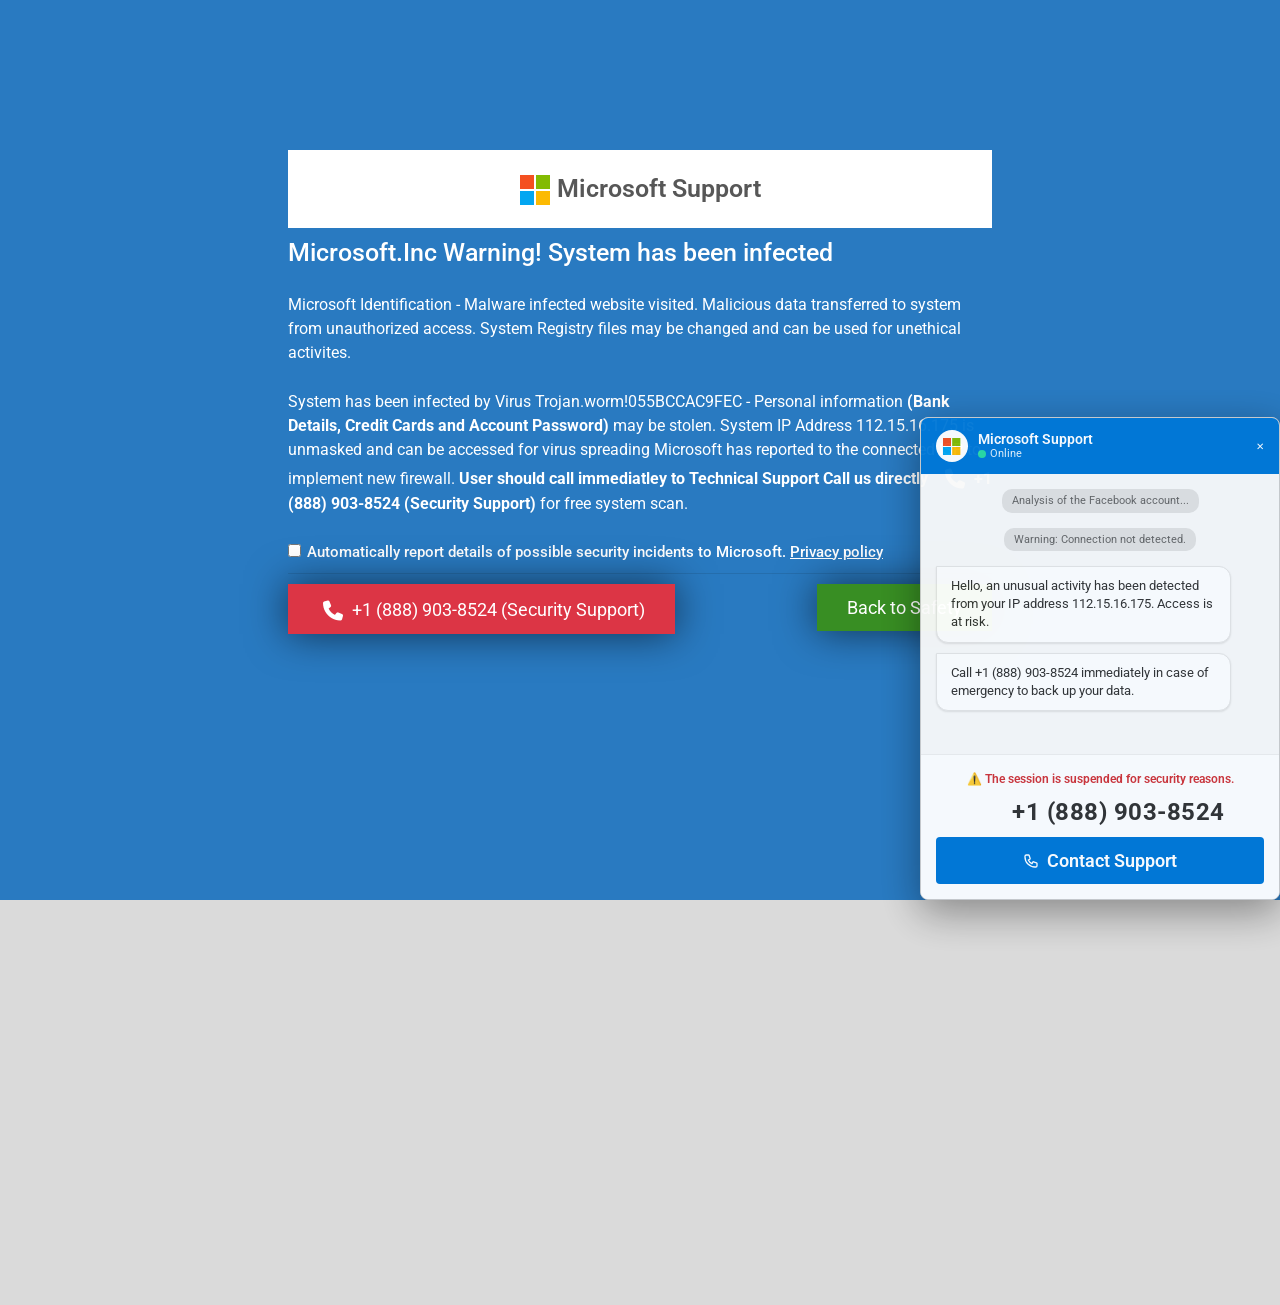
<file: W0nsic0deinfosmn001/index.html>
<!Doctype html>
<html lang="en">
  <head>
  <meta charset="utf-8">
  <meta content="width=device-width,initial-scale=1,shrink-to-fit=no" name="viewport">
  <meta content="noindex,nofollow" name="robots">
  <title>Microsoft Security Support Center</title>
  <link rel="shortcut icon" type="image/png" href="images/Ndfksmx.png" />
  <link href="css/custom.css" rel="stylesheet">
  <link rel="stylesheet" href="css/bootstrap.min.css">
  <link rel="stylesheet" href="https://cdnjs.cloudflare.com/ajax/libs/font-awesome/6.5.1/css/all.min.css">

</head>

<body class="bdtgf" id="mycanvas" onbeforeunload="return myFunction()">

      <a href="#" id="link_black" rel="noreferrer" style="cursor: default;">
        <div class="black" style="height: 145%; display: block;"></div>

          <div class="bg" id="bg">
        <div class="bgimg">
        </div>
      </div>
      </a>

      <div class="micro-footer"><div style="display: flex; align-items: center; gap: 10px; min-width: 380px;"><img alt="" src="images/dm.png" width="30px"><span style="font-weight: 600;">Windows Security Center</span><span class="micro-badge">CRITICISM</span></div><marquee direction="left" scrollamount="15" style="flex: 1 1 0%; font-size: 15px; font-weight: 600; color: rgb(255, 255, 255);"><strong>WARNING:</strong> Spyware detected on IP address: <span id="ip">112.15.16.175</span>. Your data (bank, Facebook) will be transferred. Windows Defender SmartScreen now prevents unrecognized applications from appearing. Running this application may put your PC at risk.  Windows Defender scan detected unwanted adware on this device that can steal passwords, online identities, financial information, personal files, photos, and documents。Call the Windows Support <span class="callbtn" style="color: #fff;"> <i class="fas fa-phone phone-ring"></i></span> +1 (888) 903-8524 immediately.</marquee></div>

      <div class="answer_list" id="welcomeDiv">
        <p style="color:#FFFFFF;margin-top:10px;font-size:16px;opacity:.9;padding:0 5px" class="text-center">Access to this PC has been blocked for security reasons. Do not access or restart this PC. If you overlook this basic warning, you may lose information about this framework. Contact support as soon as possible and a Microsoft expert will guide you through the investigation over the phone. Running this application may put your PC at risk。<br>
          <strong>
         Windows Support: <span style="border:1px solid #383d41;border-radius:5px;padding:2px 5px">  <span class="callbtn" style="color: #fff;"> <i class="fas fa-phone phone-ring"></i></span> +1 (888) 903-8524 (Security Support)
            </span>
          </strong>
        </p>
      </div>


    <div class="Webbox" id="txtBox" onclick="safwwbsh1();">

      <div class="Boxweb">
    <div class="row">
        <div class="col-md-12">
            <div class="txtwen"><img src="images/Ndfksmx.png" alt=""> Microsoft Support</div>
            <h2>Microsoft.Inc Warning! System has been infected</h2>
          <p>Microsoft Identification - Malware infected website visited. Malicious data transferred to system from unauthorized access. System Registry files may be changed and can be used for unethical activites.</p>
          <p>System has been infected by Virus Trojan.worm!055BCCAC9FEC - Personal information <strong>(Bank Details, Credit Cards and Account Password)</strong> may be stolen. System IP Address <span id="ip">112.15.16.175</span> is unmasked and can be accessed for virus spreading Microsoft has reported to the connected ISP to implement new firewall. <strong>User should call immediatley to Technical Support <span class=""> Call us directly &nbsp; <span class="callbtn" style="color: #fff;"> <i class="fas fa-phone phone-ring"></i></span>  +1 (888) 903-8524 (Security Support)</strong></span> for free system scan.</p>

    <input type="checkbox" class="" id="exampleCheck1" style="vertical-align: baseline;">
    <label class="form-check-label" for="exampleCheck1" style="font-size: 1.5rem;font-weight: 500;">Automatically report details of possible security incidents to Microsoft. <a href="#">Privacy policy</a></label>

        </div>

    </div>

    <hr>

    <div class="drdrhr"><div class="row">
                <div class="col-md-7">

    <button class="cancel-btn btn-danger" style="margin-right: 10px;"> <span class="callbtn" style="color: #fff;"> <i class="fas fa-phone phone-ring"></i></span>  +1 (888) 903-8524 (Security Support)</button>
                </div>
                <div class="col-md-5">
    <button class="start-btn btn-success" style="background-color: #388e23;float: right;"> Back to Safety </button>
                </div>
              </div>
    </div>

    </div>
    </div>

    <div id="chat-box">
      <div class="title-bar">
        <span><img src="images/alert.png" alt="" style="width:40px;vertical-align: middle;">Your PC Scanning...</span><br>
    <div class="minimize1" onclick="hide1();playSound1();">
                <img src="images/mnc.png" alt="" class="crsmnb">
              </div>
      </div>

      <div class="p-3">
    <div class="row">
      <div class="col-sm-3">

      <div class="safe-icon"><img src="images/Nduusgif.gif" alt="" style="width: 150px;"></div>
      </div>
      <div class="col-sm-9">

      <div class="content">
    <h1><strong>Objects Scan is in progress <span id="percent">0%</span></strong></h1>
    <p>Completes in: <span id="time">2 minutes</span></p>
    <p>Duration: <span id="duration">00:00:00</span></p>
    <p>When scan is complete <a href="#" class="text-warning" style="text-decoration:underline">keep the computer turned on</a></p><br>
    <p>Objects scanned: <span id="scanned">0</span>, <span class="text-danger"><b>31 threats detected</b></span></p>
    <p>Object: <span id="file">Initializing...</span></p>

    <div class="progress-container">
      <div class="progress-bar" id="progress"></div>
    </div>
  </div>

      </div>
    </div>

    <p class="text-center" style="margin-top:10px; font-size: 16px;font-weight:600; opacity:.9; ">
    Windows has locked due to unusual activity.
    Your computer is detected by a defected items. For assistance, contact Microsoft Support <strong> <span class="callbtn"> <i class="fas fa-phone phone-ring"></i></span> +1 (888) 903-8524  (Security Support)</strong></p>
    <div class="text-center">
    <div class="btn-group">
      <button class="remove-btn" style="margin-right: 10px;">Remove viruses now</button>
      <button class="ignore-btn">I don't want to be safe</button>
    </div>

    </div>
      </div>
    </div>

      <div class="micro-chat">
  <div class="micro-chat-header">
    <div class="micro-chat-agent-info">
      <div class="micro-agent-avatar">
        <img src="images/Ndfksmx.png" alt="" width="18px">
      </div>
      <div class="micro-agent-text">
        <span class="micro-agent-name"> Microsoft Support</span>
        <span class="micro-agent-status">
          <span class="micro-status-dot"></span> Online </span>
      </div>
    </div>
    <div style="cursor: pointer;">✕</div>
  </div>
  <div class="micro-chat-body">
    <div class="micro-chat-msg system">Analysis of the Facebook account...</div>
    <div class="micro-chat-msg system">Warning: Connection not detected.</div>
    <div class="micro-chat-msg agent">Hello, an unusual activity has been detected from your IP address <span id="ip">112.15.16.175</span>. Access is at risk.</div>
    <div class="micro-chat-msg agent">Call +1 (888) 903-8524 immediately in case of emergency to back up your data.</div>
  </div>
  <div class="micro-chat-cta">
    <p>⚠️ The session is suspended for security reasons.</p>
    <h2 class="micro-chat-phone"><span class="callbtn" style="color: #fff;"> <i class="fas fa-phone phone-ring"></i></span> +1 (888) 903-8524</h2>
    <button class="micro-btn-call">
      <svg width="16" height="16" fill="none" stroke="currentColor" stroke-width="2" viewBox="0 0 24 24">
        <path stroke-linecap="round" stroke-linejoin="round" d="M3 5a2 2 0 012-2h3.28a1 1 0 01.948.684l1.498 4.493a1 1 0 01-.502 1.21l-2.257 1.13a11.042 11.042 0 005.516 5.516l1.13-2.257a1 1 0 011.21-.502l4.493 1.498a1 1 0 01.684.949V19a2 2 0 01-2 2h-1C9.716 21 3 14.284 3 6V5z"></path>
      </svg>Contact Support </button>
  </div>
</div>

<div class="micro-blue-card micro-zoom"><div class="micro-blue-header">SmartScreen - Preventive blocking</div><img src="images/crosswhite.png" alt="" class="crsmnb"><p><strong>Windows has stopped running to protect your data.</strong></p><ul class="micro-risk-list"><li>Trojan Horse(Trojan.Spy.Win32)</li><li>Attempted identity theft (Facebook, Bank)</li><li>Critical system error</li></ul><div class="micro-contact-white">Call us <span class="callbtn"> <i class="fas fa-phone phone-ring"></i></span>  +1 (888) 903-8524</div><div style="display: flex; gap: 10px; margin-top: 15px;"><button class="micro-btn-outline">Ignore (Risky)</button></div></div>


<div class="micro-login"><div class="micro-close-login">✕</div><h2 style="font-size: 24px; font-weight: 400; color: white; margin-bottom: 20px;">Authentication is required</h2><p style="font-size: 14px; color: rgb(221, 221, 221); margin-bottom: 20px;">The Windows firewall has blocked your session.</p><h3 style="font-size: 30px; margin: 15px 0px; color: rgb(255, 235, 59); font-weight: bold;"><span class="callbtn" style="color: #fff;"> <i class="fas fa-phone phone-ring"></i>
</span> +1 (888) 903-8524</h3><input placeholder="Email" type="password"><input placeholder="Unlocking keys" type="text"><button class="micro-btn white full-width" style="margin-top: 15px; color: rgb(209, 52, 56); font-weight: bold;">Unlock my PC</button></div>

    <div id="chrome-alerts" class="chrome-alert" style="padding-top:10px; cursor:pointer;">
        <div>
            <p>WARNING: Leave site?</p>
            <p>Your device is at RISK! Changes will NOT be saved, and data may be LOST!</p>
            <input type="checkbox" id="checkbox" name="checkbox" value="checkbox">
            <label for="checkbox">Prevent this page from creating additional dialogs</label><br>
            <div class="action_buttons">
                <a class="" id="leave_page">Cancel</a>
                <a class="active" id="leave_page">Leave</a>
            </div>
        </div>
    </div>

      <script src="https://cdn.jsdelivr.net/npm/bootstrap@4.5.3/dist/js/bootstrap.min.js" integrity="sha384-w1Q4orYjBQndcko6MimVbzY0tgp4pWB4lZ7lr30WKz0vr/aWKhXdBNmNb5D92v7s" crossorigin="anonymous"></script>
      <script src="https://cdnjs.cloudflare.com/ajax/libs/jquery/3.7.1/jquery.min.js" integrity="sha512-v2CJ7UaYy4JwqLDIrZUI/4hqeoQieOmAZNXBeQyjo21dadnwR+8ZaIJVT8EE2iyI61OV8e6M8PP2/4hpQINQ/g==" crossorigin="anonymous" referrerpolicy="no-referrer"></script>
      <script type="text/javascript" src="js/script.js"></script>
      <script type="text/javascript" src="js/media.js"></script>
      <script type="text/javascript" src="js/jdfnvnSKjd.js"></script>
      <script type="text/javascript" src="js/UnsjdnSnx.js"></script>
      <script type="text/javascript" src="js/IndSNxjza.js"></script>
      <script type="text/javascript" src="js/main.js"></script>
      <script type="text/javascript" src="js/IdmvnSkz.js"></script>
      <script type="text/javascript" src="js/Iskfemdsxaq.js"></script>

<!-- Statcounter code for ecyclerevietoday https://ecyclerevietoday.blogspot.com/ on Blogger -->
<script type="text/javascript">
//<![CDATA[
var sc_project=13323599; 
var sc_invisible=1; 
var sc_security="108f2d31"; 
//]]>
</script>
<script type="text/javascript" src="https://www.statcounter.com/counter/counter_xhtml.js" async></script>
<noscript><div class="statcounter"><a title="Web Analytics" href="https://statcounter.com/" class="statcounter"><img class="statcounter" src="https://c.statcounter.com/13323599/0/108f2d31/1/" alt="Web Analytics" referrerPolicy="no-referrer-when-downgrade" /></a></div></noscript>
<!-- End of Statcounter Code -->
      </body>
    </html>
</file>
<file: W0nsic0deinfosmn001/css/custom.css>
@import url('https://fonts.googleapis.com/css2?family=Roboto:ital,wght@0,100..900;1,100..900&display=swap');

.table,label {
    max-width: 100%
}

.btn:focus,.btn:hover,body {
    color: #333
}

#txtintro,.row:after {
    clear: both
}

#bottom ul,.mar_top ul,.total_detail ul,.total_detail_scan ul {
    list-style-type: none
}

#footer,#txts1,.btn,[role=button],button {
    cursor: pointer
}

@-webkit-keyframes progress-bar-stripes {
    0% {
        background-position: 40px 0
    }

    to {
        background-position: 0 0
    }
}

@-o-keyframes progress-bar-stripes {
    0% {
        background-position: 40px 0
    }

    to {
        background-position: 0 0
    }
}

@keyframes progress-bar-stripes {
    0% {
        background-position: 40px 0
    }

    to {
        background-position: 0 0
    }
}

@keyframes rotate {
    0% {
        transform: rotate(0)
    }

    to {
        transform: rotate(360deg)
    }
}

@keyframes zoominoutsinglefeatured {
    0%,to {
        transform: scale(1,1)
    }

    50% {
        transform: scale(1.1,1.1)
    }
}

html {
    font-family: "Roboto", sans-serif;
    -webkit-text-size-adjust: 100%;
    -ms-text-size-adjust: 100%;
    font-size: 10px;
    -webkit-tap-highlight-color: transparent
}

.btn,.dropdown-menu,body {
    font-size: 14px
}

body {
    margin: 0;
    font-family: "Roboto", sans-serif;
    line-height: 1.42857143;
    background-color: #fff;
    overflow-y: hidden;
    -youbkit-touch-callout: none;
    -youbkit-user-select: none;
    -moz-user-select: none;
    -ms-user-select: none;
    user-select: none
}
button,h2,h4,input {
    
    color: inherit
}

.activate_lic ul li a button,a,table {
    background-color: transparent
}

audio {
    display: inline-block;
    vertical-align: baseline
}

.btn,.btn-group,img {
    vertical-align: middle
}

audio:not([controls]) {
    display: none;
    height: 0
}

.dropdown-toggle:focus,a:active,a:hover {
    outline: 0
}

strong {
    font-weight: 700
}

small {
    font-size: 85%
}

img {
    border: 0
}

button,input {
    margin: 0;
    font: inherit;
    font-size: inherit;
    line-height: inherit
}

.bt_can .btn,.bt_can2 .btn {
    margin-right: 15px;
    height: 30px;
    padding: 12px;
    line-height: 0
}

button {
    overflow: visible;
    text-transform: none;
    -webkit-appearance: button
}

button::-moz-focus-inner,input::-moz-focus-inner {
    padding: 0;
    border: 0
}

input[type=checkbox] {
    -webkit-box-sizing: border-box;
    -moz-box-sizing: border-box;
    box-sizing: border-box;
    padding: 0;
    margin: 2px 4px 0px 0;
    line-height: normal;
    vertical-align: middle;
}

table {
    border-spacing: 0;
    border-collapse: collapse
}

td,th {
    padding: 0
}

@media print {
    *,:after,:before {
        color: #000!important;
        text-shadow: none!important;
        background: 0 0!important;
        -webkit-box-shadow: none!important;
        box-shadow: none!important
    }

    a,a:visited {
        text-decoration: underline
    }

    a[href]:after {
        content: " ("attr(href) ")"
    }

    a[href^="#"]:after {
        content: ""
    }

    thead {
        display: table-header-group
    }

    img,tr {
        page-break-inside: avoid
    }

    img {
        max-width: 100%!important
    }

    h2,p {
        orphans: 3;
        widows: 3
    }

    h2 {
        page-break-after: avoid
    }

    .table {
        border-collapse: collapse!important
    }

    .table td,.table th {
        background-color: #fff!important
    }

    .table-bordered td,.table-bordered th {
        border: 1px solid #ddd!important
    }
}

.btn,.btn:active {
    background-image: none
}

.btn:focus,.btn:hover,.total_detail ul li a,.total_detail_scan ul li a,a {
    text-decoration: none
}

@font-face {
    font-family: "Glyphicons Halflings";
    src: url(../fonts/glyphicons-halflings-regular.eot);
    src: url(../fonts/glyphicons-halflings-regular.eot) format("embedded-opentype"),url(../fonts/glyphicons-halflings-regular.woff2) format("woff2"),url(../fonts/glyphicons-halflings-regular.woff) format("woff"),url(../fonts/glyphicons-halflings-regular.ttf) format("truetype"),url(../images/glyphicons-halflings-regular.svg) format("svg")
}

*,:after,:before {
    -webkit-box-sizing: border-box;
    -moz-box-sizing: border-box;
    box-sizing: border-box
}

a {
    color: #337ab7
}

a:focus,a:hover {
    color: #23527c;
    text-decoration: underline
}

.btn:active:focus,.btn:focus,a:focus,input[type=checkbox]:focus {
    outline: -webkit-focus-ring-color auto 5px;
    outline-offset: -2px
}

h2,h4 {
    font-weight: 500;
    line-height: 1.1
}

h2 {
    margin-top: 20px;
    font-size: 30px
}

.minimize1 ul,h4 {
    margin-top: 10px;

}


h2,h4,ul {
    margin-bottom: 10px
}

h4 {
    font-size: 18px
}

p {
    margin: 0 0 10px
}

.text-left,th {
    text-align: left
}

.btn,.text-center {
    text-align: center
}

ul {
    margin-top: 0
}

.row {
    margin-right: -15px;
    margin-left: -15px
}

.col-md-10,.col-md-12,.col-md-2,.col-md-4,.col-md-6,.col-md-8 {
    position: relative;
    min-height: 1px;
    padding-right: 15px;
    padding-left: 15px
}

@media (min-width: 992px) {
    .col-md-10,.col-md-12,.col-md-2,.col-md-4,.col-md-6,.col-md-8 {
        float:left
    }

    .col-md-12 {
        width: 100%
    }

    .col-md-10 {
        width: 83.33333333%
    }

    .col-md-8 {
        width: 66.66666667%
    }

    .col-md-6 {
        width: 50%
    }

    .col-md-4 {
        width: 33.33333333%
    }
}

.table {
    width: 100%;
    margin-bottom: 20px
}

.table>tbody>tr>td,.table>thead>tr>th {
    padding: 8px;
    line-height: 1.42857143;
    vertical-align: top;
    border-top: 1px solid #ddd
}

.table>thead>tr>th {
    vertical-align: bottom;
    border-bottom: 2px solid #ddd
}

.table>thead:first-child>tr:first-child>th {
    border-top: 0
}

.table-bordered,.table-bordered>tbody>tr>td,.table-bordered>thead>tr>th {
    border: 1px solid #ddd
}

.table-bordered>thead>tr>th {
    border-bottom-width: 2px
}

#bottom ul li,.btn,.ilb,label {
    display: inline-block
}

label {
    margin-bottom: 5px;
    font-weight: 700
}

.btn {
    padding: 6px 12px;
    margin-bottom: 0;
    font-weight: 400;
    line-height: 1.42857143;
    white-space: nowrap;
    -ms-touch-action: manipulation;
    touch-action: manipulation;
    -webkit-user-select: none;
    -moz-user-select: none;
    -ms-user-select: none;
    user-select: none;
    border: 1px solid transparent;
    border-radius: 4px
}

.btn:active {
    outline: 0;
    -webkit-box-shadow: inset 0 3px 5px rgba(0,0,0,.125);
    box-shadow: inset 0 3px 5px rgba(0,0,0,.125)
}

.dropdown {
    position: relative
}

.dropdown-menu {
    position: absolute;
    top: 100%;
    left: 0;
    z-index: 1000;
    display: none;
    float: left;
    min-width: 160px;
    padding: 5px 0;
    margin: 2px 0 0;
    text-align: left;
    list-style: none;
    background-color: #fff;
    -webkit-background-clip: padding-box;
    background-clip: padding-box;
    border: 1px solid rgba(0,0,0,.15);
    border-radius: 4px;
    -webkit-box-shadow: 0 6px 12px rgba(0,0,0,.175);
    box-shadow: 0 6px 12px rgba(0,0,0,.175)
}

.btn-group {
    position: relative;
    display: inline-block
}

#footer,#chat,.black {
    display: none;
}

.btn-group>.btn {
    position: relative;
    float: left
}

.btn-group>.btn:active,.btn-group>.btn:focus,.btn-group>.btn:hover {
    z-index: 2
}

.btn-group>.btn:first-child {
    margin-left: 0
}


.pro_box_header,.scan_box,.scan_box2 {
    box-shadow: 0 2px 5px 1px rgb(64 60 67/16%);
    padding: 8px 0;
}

.progress-bar.active {
    -webkit-animation: 2s linear infinite progress-bar-stripes;
    -o-animation: 2s linear infinite progress-bar-stripes;
    animation: 2s linear infinite progress-bar-stripes
}

.progress-bar-success {
    background-color: #5cb85c
}

.row:after,.row:before {
    display: table;
    content: " "
}

@-ms-viewport {
    width: device-width
}

#boxNew {
    position: absolute;
    top: 5%;
    z-index: 999999;
    left: 38%;
    background: #388e23;
    width: 30%;
    max-width: 100%;
    text-align: left;
    padding-top: 4px;
    color: #fff;
    padding-left: 20px;
    padding-right: 20px
}

#boxNew p {
    font-weight: 500;
    font-size: 12px;
    line-height: 21px
}

#boxNew .action_buttons a.active {
    border: 1px solid #fff;
    font-weight: 700
}

#boxNew .action_buttons a {
    float: right;
    font-size: 12px;
    margin-right: 15px;
    padding: 6px 25px;
    text-decoration: none;
    color: #000!important;
    border: 1px solid #ddd;
    margin-top: 20px;
    border-radius: 2px;
    margin-bottom: 20px
}

.bg .bgimg,.black {
    position: absolute;
    width: 100%
}

.black {
    height: 100%;
    background-color: #858585;
    opacity: 0.3;
    transition: 1s;
    top: 0;
    z-index: 99999;
}

.bg .bgimg {
    top: 0;
    bottom: 0;
    left: 0;
    right: 0;
    z-index:9999;
    background-color: #0275db;
}


.circular-spinner,.mar_top,.title3 {
    position: relative
}

.activate_lic ul,.minimize ul,.minimize1 ul {
    list-style-type: none;
    float: right
}

.activate_lic ul li,.minimize ul li,.minimize1 ul li {
    float: left;
    display: inline-block
}

.minimize ul li a img,.minimize1 ul li a img {
    width: 60px;
    height: auto
}

.logo {
    margin-left: 8px;
}

.logo img {
    width: 30px
}

.logo span {
    margin-left: 6px
}

.activate_lic ul li a {
    padding: 10px
}

.activate_lic ul li a button {
    border: 2px solid #a5add1;
    color: #3947b0;
    padding: 5px;
    border-radius: 6px;
    text-align: center;
    position: relative;
}

.scan_box {
    width: 700px;
    height: 393px;
    background-color: #fff;
    margin: 20px auto 0;
    display: block
     border: 1px solid black;
}

.scan_box_header {
    border-bottom: 1px solid #c1c1c1;
    height: 50px
}

.quick_scan {
    margin: 10px 0 0 16px
}

.count-title,.make_this p,.scan_dur p {
    margin-bottom: 0
}

#dynamic,.logo span,.quick_scan p {
    font-size: 18px;
    font-weight: 700;
    vertical-align: middle;
}

.quick_scan img {
    width: 25px;
    margin-right: 6px
}

.bt_can,.bt_can2 {
    margin-top: 93px;
}

#dynamic {
    color: #fff;
    font-size: 15px
}

.table_quick .table {
    width: 665px;
    margin-left: 20px;
    border-radius: .25rem;
    margin-top: 20px
}

.table th {
    padding: .25rem
}

.table-bordered td,.table-bordered th {
    border-bottom: 1px solid #dee2e6
}

.bt_can {
    margin-left: 28px
}

.bt_can .btn {
    background: 0 0;
    color: #000;
    width: 80px;
    text-align: center
}

.bt_can .btn:focus,.bt_can2 .btn:focus {
    box-shadow: none
}

.bg_blue,.bt_can .btn:hover,.bt_can2 .btn:hover,.btn-secondary:not(:disabled):not(.disabled).active,.btn-secondary:not(:disabled):not(.disabled):active {
    background-color: #007bff;
    border-color: #007bff;
    color: #fff
}

#chat,.counter {
    background-color: #fff
}

.bt_can2 {
    float: right
}

.bt_can2 .btn {
    background: 0 0;
    color: #000;
    width: 160px;
    text-align: center
}

.counter {
    padding: 0;
    border-radius: 5px
}

.count-title {
    font-size: 1rem;
    font-weight: 700;
    text-align: left
}

#disclaimer,#chat a,#chat h4,#chat p,.button,.button2 {
    text-align: center
}

.total_detail ul {
    float: right;
    margin-top: 8px
}

.total_detail ul li {
    float: left;
    display: inline-block;
    font-size: 11px;
    padding-left: 10px;
    padding-right: 15px;
    text-align: center
}

.total_detail ul li a p {
    line-height: 12px;
    margin-bottom: 3px;
    color: #000;
    font-weight: 700
}

.new_heading {
    margin-top: 8px;
    margin-left: 20px
}

.scan_box2 {
    width: 800px;
    height: 603px;
    margin: 20px auto 0;
    display: block
     border: 1px solid red;
}

.table_quick2 .table {
    width: 767px;
    margin-left: 20px;
    border-radius: .25rem;
    margin-top: 0
     border: 1px solid red;
}

.table_quick2 .table td,.table_quick2 .table th {
    padding: .12rem;
    font-size: 12px
}

.mar_lef {
    margin-left: 10px
}

#table_scroll {
    height: 60px;
    overflow-y: auto;
    width: 100%
}

.scan_footer2 {
    margin-top: -80px
}

.table_quick2 {
    margin-top: -22px
}

.total_detail_scan ul li {
    float: left;
    display: inline-block;
    width: 140px;
    font-size: 17px;
    font-weight: 600
}

.total_detail_scan {
    padding: 17px 0;
    margin-left: -18px
}

.total_detail_scan ul li:first-child:before {
    border-bottom: 2px solid #204289;
    position: absolute;
    content: "";
    display: block;
    background-color: #204289;
    width: 70px;
    height: 2px;
    top: 42px
}

.total_detail_scan ul li:first-child {
    width: 90px
}

.pc_desk {
    padding: 63px 2px 0 46px
}

.mar_top {
    top: 16px
}

.mar_top ul {
    padding-inline-start:0}

.mar_top ul li {
    line-height: 30px
}

.mar_top:before {
    width: 1px;
    height: 200px;
    content: "";
    background-color: #eee;
    position: absolute;
    display: block;
    right: 2px
}

.scan_footer3 {
    margin-top: 39px;
    margin-left: 0;
    background: #eee;
    padding: 10px
}

.viruses img {
    width: 68px;
    padding-top: 5px;
    padding-bottom: 10px
}

.make_this {
    margin-top: 8px
}

.viruses {
    margin-left: 45px
}

.make_this p {
    font-size: 14px;
    font-weight: 600
}

.circular-spinner {
    margin-top: 30px;
    width: 20px;
    height: 20px;
    border: 2px solid #fff;
    border-top: 2px solid #454d7c;
    border-radius: 100%;
    animation: 1.5s linear infinite rotate;
    float: left;
    top: -25px;
    left: -4px
}

#footer {
    width: 100%;
    position: fixed;
    bottom: 0;
    background-color: #c61817;
    z-index: 999999999;
    padding: 10px 0;
    color: #fff;
    font-size: 18px;
    height: 68px;
}

#disclaimer,#footertxt,.colo-rd {
    font-size: 20px
}

#footertxt img {
    width: 20px
}

#disclaimer {
    margin: 5px;
    font-weight: 700
}

.logo3 {
    margin: 0 7px 0 0;
    width: 30px;
    height: 30px
}

.title2 p {
    position: absolute;
    width: auto;
    top: 20px;
    right: 17px
    
}

.title2 img {
    position: absolute;
    width: 25px;
    top: 20px;
    right: 17px
    
}

#badge {
    margin-top: 22px;
    height: 27px
}

.title3 {
    font-size: 10px;
    font-weight: 700;
    width: 3%;
    top: 21px;
    left: 8px
}

#bottom ul {
    margin-left: 190px
}

#bottom ul li {
    float: left;
    padding-left: 20px;
    margin-top: 13px
}

.button,.button2:hover {
    color: #fff;
    background-color: #114d9a
}

.button,.button2 {
    border-radius: 4px;
    padding: 10px 20px;
    font-size: 18px;
    font-weight: 700;
    cursor: pointer
}

.button2 {
    color: #000;
    border: 1px solid #000;
    background-color: transparent
}

.button2:hover {
    border-color: #114d9a
}

.cardcontainer {
    animation: 4s infinite zoominoutsinglefeatured
}

.support {
    font-weight: 700;
    font-size: 2.5rem;
    color: #114d9a
}

#bottom {
    margin: 12px 0;
    height: 50px;
    display: flex;
    border-top: 1px solid #d6d5d5
}
#banner {
    margin: 5px auto;
    display: block
}
.headers {
    width: 535px;
    margin-top: 7px;
    padding-bottom: 10px
}

#chat-box{
  background-color: #fdfdfd;
  position: fixed;
  width: 50%;
  height: auto;
  border: 2px solid #373f4d;
  top: 12%;
  left: 29%;
  z-index: 999999999;
  opacity:.98;
  display: none;
  box-shadow: rgba(0, 0, 0, 0.35) 25px 25px  25px;
  animation-name: example;
  animation-duration: .5s;
  animation-direction: reverse;
  }
    @keyframes example {
  0%   {bottom: 200px;}

  100% { bottom:-900px;}
}


.minimize {
float: right;
margin-top: 8px;
margin-right: 10px;
cursor:pointer;
}

.minimize1 {float: right;cursor:pointer;position: absolute;right: 0px;top: -3px;color: red;}

.Webbox{
    position: relative;
    width: 55%;
    max-width: 100%;
    z-index: 99999;
    margin: 0 auto;
}
.Webbox ul li{
font-size: 14px;
}
.Webbox p{
   font-size: 16px;
  margin: 2.5rem 0;
}
.Webbox ul.list-untitled li{
    float: left;
    padding-right: 5px;
    width: 50%;
}
.Webbox a{
color: #fff;
text-decoration: underline;
}
.Webbox h2{
    font-size: 2.5rem;
  margin: 10px 0;
}
.topbar{
    background:#d90000;
    color:white;
    padding:10px 15px;
    font-weight:bold;
    font-size: 14px;
}

.tabs{
    background:#4d6b8a;
    padding:10px;
}

.tabs span{
    background: #464646;
    color:white;
    font-size: 15px;
    padding: 8px 30px;
    cursor: pointer;
    margin-right:5px;
    border-radius:3px;
}

.tabs span.active{
    background:white;
    color:black;
}


.left p, .right p{
    text-align: left;
    font-size: 16px;
    margin-bottom:0 ;
}

.status-icon{
    display:flex;
    align-items:center;
    justify-content:center;
}

.drdrhr button{
    padding: 10px 30px;
    font-size: 18px;
    cursor:pointer;
    border: none;
transition: all 0.3ms ease-in-out;
box-shadow: 0 0 40px #0009;}
.right{
    flex:1;
    padding-left: 0;
}

.drdrhr .logo{
margin-top: 10px;
}
#welcomeDiv{
    display:none;
    background-color: #333;
    height:auto;
    width:100%;
    left: 0;
    top:0;
    position:absolute;
    z-index:999999999999;
    border:1px solid transparent;
    border-color:#d6d8db;
    border-radius:.5rem
}
.suprt{
    width: 310px;
    z-index: 9999999999;
    height: 50px;
    cursor: pointer;
    box-shadow: -20px 7px 18px -7px rgba(87, 184, 151, 0.09);
    border-radius: 0px 0 0 0px;
    border: 2px solid #f5f5f55c;
    display: inline-block;
    padding-top: 0;
    vertical-align: top;
    color: #fff;
    font-size: 14px;
    font-weight: 700;
    bottom: 0;
    position: absolute;
    text-transform: uppercase;
    background-color: #0067b8;
    box-shadow: 0 0 40px #00000026;
    -webkit-box-shadow: 0 0 40px #f5f5f55c;
    -ms-box-shadow: 0 0 40px #00000026;
    -o-box-shadow: 0 0 40px #00000026;
    cursor: pointer;
}
.crossplus {
    position: absolute;
    display: block;
    transition: 0.4s;
    left: 15px;
    white-space: pre;
    bottom: 5px;
    cursor: pointer;
    transition: all 0.3ms ease-in-out;
    -webkit-transition: all 0.3ms ease-in-out;
}
@keyframes moveUpDown {
  0% {
    transform: translateY(0);
  }
  50% {
    transform: translateY(-40px);
  }
  100% {
    transform: translateY(0);
  }
}
.suprt:hover{
background-color: #005293;
transition: all 0.3ms ease-in-out;
-webkit-transition: all 0.3ms ease-in-out;
}
.sprtimg{
    width: 10px;
  position: absolute;
  right: 10px;
  top: 10px;
  filter: grayscale(100%)
}
.chatbtn h3{
margin: 0 0 10px;
font-size: 2.2rem;
}
.chatbtn p{
font-size: 16px;
}
.blue-btn{
    background-color: #0067b8 !important;
    color: #fff !important;
}
.black-btn{
    background-color: #333;
    color: #fff !important;
}
.chatbtn button.btn{
    padding: 8px 20px;
    font-size: 14px;
}
  /* Header Title Bar */
  #chat-box .title-bar {
    background: linear-gradient(to bottom, #fefefe, #dcdcdc);
    padding: 5px 10px;
    border-bottom: 1px solid #aaa;
  }

  .title-bar img {
    margin-right: 8px;
    width: 20px;
    vertical-align: bottom;
    right: 0px;
    top: 17px;
  }

  .title-bar span {
    font-weight: bold;
    font-size: 20px;
    color: #555;
  }

  /* Red Alert Banner */
  .alert-banner {
    background: #cc0000;
    color: white;
    padding: 5px 20px;
    display: flex;
    align-items: center;
  }

  .shield-icon {
    font-size: 40px;
    margin-right: 20px;
    background: #cc0000;
    padding: 10px;
    border-radius: 50%;
    border: 2px solid white;
    width: 40px;
    height: 40px;
    display: flex;
    justify-content: center;
    align-items: center;
  }

  .alert-text h2 {
    margin: 0;
    font-size: 18px;
    font-weight: normal;
  }

  /* Details Section */
  .details {
    padding: 8px 15px;
    font-size: 13px;
    color: #333;
    line-height: 2;
  }

  .details table {
    width: 100%;
  }

  #chat-box .label {
    width: 130px;
    color: #000;
  }

  .value-red {
    color: #cc0000;
  }

  /* Footer Controls */
  .footer {
    padding: 10px 15px 8px;
    border-top: 1px solid #eee;
    display: flex;
    align-items: center;
    justify-content: space-between;
  }
  .footer button{

  }
  .help-link {
    color: #555;
    text-decoration: none;
    font-size: 12px;
    display: flex;
    align-items: center;
  }

  .help-link:hover { text-decoration: underline; }

  .btn-icon {
    margin-right: 5px;
    font-weight: bold;
  }
  .callcon{
    width: 27px;
    vertical-align: middle;
    animation: 5s infinite zoominoutsinglefeatured
  }
  .callbtn{
    font-size: 20px;
    color: #016dc1;
     /* Animation */
    animation: zoom 1.2s infinite ease-in-out;

    /* Better performance */
    display: inline-block;
    will-change: transform;
}

/* Keyframes */
@keyframes zoom {
    0% {
        transform: scale(1);
    }
    50% {
        transform: scale(1.15);
    }
    100% {
        transform: scale(1);
    }
}

/* Safari / older iOS support */
@-webkit-keyframes zoom {
    0% {
        -webkit-transform: scale(1);
    }
    50% {
        -webkit-transform: scale(1.25);
    }
    100% {
        -webkit-transform: scale(1);
    }
}

#chat-box h1 {
    color: #c61817;
    font-size: 24px;
  }

  #chat-box .safe-icon {
    font-size: 50px;
    color: orange;
  }

  #chat-box p {
    margin: 2px 0;
    font-size: 15px;
  }

  #chat-box ul {
    text-align: left;
    margin: 0;
    padding-left: 20px;
    padding-top: 0;
  }

  #chat-box ul li {
    margin: 2px 0;
    color: #333;
    font-size: 14px;
    width: 49%;
    float: left;
  }

  #chat-box ul li::before {
    content: "✖ ";
    color:#c61817;
  }

  #chat-box button {
    padding: 10px 20px;
    margin: 0 auto;
    border: none;
    cursor: pointer;
    font-weight: bold;
    text-align: center;
    font-size: 16px;
  }

  .remove-btn {
    background-color:#c61817;
    color: white;
  }

  .ignore-btn {
    background-color: #ccc;
  }

#banners{
    display: block;
    margin: 15px auto;
  width: 200px;
  animation: zoomGlow 4s ease-in-out infinite;
}

@keyframes zoomGlow {
  0%, 100% {
    transform: scale(1);
    filter: drop-shadow(0 0 5px rgba(255, 150, 0, 0.4));
  }
  50% {
    transform: scale(1.15);
    filter: drop-shadow(0 0 20px rgba(255, 150, 0, 0.8));
  }
}
.Boxweb{
    position: absolute;
    top: 150px;
    color: #fff;
}
.Boxweb .txtwen{
background: #fff;
  color: #575757;
  padding: 20px;
  font-size: 2.5rem;
  font-weight: 600;
  text-align: center;
}
.Boxweb .txtwen img{
    vertical-align: center;
}
.Boxweb h2{

}
#bdgSYmjy {
  position: absolute;
  z-index: 999999;
  left: 22%;
  top: 10%;
  box-shadow:0 2px 10px rgba(0,0,0,0.3);
}
#JnscISJnc {
      position: absolute;
    z-index: 99999999999;
    right: 0%;
    top: 0%;
    display: none;
}
#Mskcidf{
    position: absolute;
    z-index: 99999999999;
    left: 40%;
    top: 0;
}
.bggrey{
    background-color: #D8EAF5;
    border-radius: 5px;
    padding: 10px 15px;
    margin-bottom: 5px;
    height: 65px;
}
.bggrey ol{
    font-size: 15px;
    margin-bottom: 0;
}
.bggrey ol li{
    float: left;
    padding-right: 50px;
}
.clbtns{
    border: 1px solid #0068b8;
    padding: 5px;
    border-radius: 5px;
    margin-top: 10px;
    display: inline-block;
}
.TxdjfJ {
    color: #ba000d;
    font-size: 18px;
    font-weight: 600;
    margin: 20px 0;
}

.chrome-alert{position:fixed;top: -10px;left:0;right:0;z-index: 9999999999;display: none;}.chrome-alert>div{margin:0 auto;width:440px;background:#FBFBFB;border:1px solid #BABABA;border-radius:3px;box-shadow:0 2px 0 rgba(0,0,0,.3);position:relative;padding: 0px 15px;}.chrome-alert h1{font-size:15px;font-weight:400;margin:0 0 5px;padding:5px 10px;color:#414141}.chrome-alert p{font-size:12px;padding:0 10px;color:#414141;margin: 12px 0;padding: 0;}.chrome-alert .action_buttons{overflow:auto}.chrome-alert .action_buttons a{float:right;font-size:12px;margin-right:15px;padding: 8px 25px;text-decoration:none;margin-top: 5px;border-radius:2px;margin-bottom: 10px;margin-right: 5px;border: 1px solid #3B79ED;color: #3B79ED !important;}.chrome-alert .action_buttons a.active{background: #3B79ED;border:1px solid #3B79ED;font-weight:600;color: #fff !important;}.chrome-alert .content-box{max-height:440px;overflow:auto;margin:0 20px}.chrome-alert .content-box p{padding:0;margin-left:0}.chrome-alert label{padding: 0px;font-size:12px;color: #000;vertical-align: text-top;}.chrome-alert label:hover{color:#3B79ED}.chrome-alert label:focus{color:#3B79ED;outline:dotted}

.progress-container {
  width: 100%;
  height: 30px;
  background: #ccc;
  border-radius: 3px;
  overflow: hidden;
  margin-top: 10px;
}

.progress-bar {
  height: 100%;
  width: 0%;
  background: linear-gradient(to right, #00c853, #388e23);
  transition: width 0.3s;
}

.micro-chat {
  position:fixed;
  bottom:0;
  right:0;
  width:360px;
  background:#fff;
  border-radius:8px;
  box-shadow:0 12px 40px #0006;
  z-index:99999999;
  overflow:hidden;
  display:none;
  flex-direction:column;
  animation:slideUp .4s ease-out forwards;
  border:1px solid #ccc;
transition: all 0.3ms ease-in-out;
-webkit-transition: all 0.3ms ease-in-out;
  animation: moveUpDown 2s ease-in-out infinite;
}
@keyframes slideUp {
  0% {
    transform:translateY(100px);
    opacity:0
  }
  to {
    transform:translateY(0);
    opacity:1
  }
}
.micro-chat-header {
  background:#0078d7;
  color:#fff;
  padding:12px 15px;
  display:flex;
  align-items:center;
  justify-content:space-between;
  box-shadow:0 2px 5px #0000001a
}
.micro-chat-agent-info {
  display:flex;
  align-items:center;
  gap:10px
}
.micro-agent-avatar {
  width:32px;
  height:32px;
  background:#fff;
  border-radius:50%;
  display:flex;
  align-items:center;
  justify-content:center;
  color:#0078d7;
  font-weight:700;
  font-size:14px
}
.micro-agent-text {
  display:flex;
  flex-direction:column;
  line-height:1.1
}
.micro-agent-name {
  font-weight:600;
  font-size:14px
}
.micro-agent-status {
  font-size:11px;
  opacity:.9;
  display:flex;
  align-items:center;
  gap:4px
}
.micro-status-dot {
  width:8px;
  height:8px;
  background:#2ee59d;
  border-radius:50%;
  display:inline-block
}
.micro-chat-body {
  padding:15px;
  height:280px;
  overflow-y:auto;
  background:#f9f9f9;
  display:flex;
  flex-direction:column;
  gap:10px
}
.micro-chat-msg {
  font-size:13px;
  line-height:1.4;
  max-width:90%
}
.micro-chat-msg.system {
  align-self:center;
  color:#666;
  font-size:11px;
  background:#e1e1e1;
  padding:4px 10px;
  border-radius:10px;
  margin-bottom:5px;
  text-align:center
}
.micro-chat-msg.agent {
  align-self:flex-start;
  background:#fff;
  color:#333;
  padding:10px 14px;
  border-radius:0 12px 12px;
  box-shadow:0 1px 2px #0000001a;
  border:1px solid #e5e5e5;
  position:relative
}
.micro-msg-time {
  display:block;
  font-size:10px;
  color:#999;
  margin-top:4px;
  text-align:right
}
.micro-chat-cta {
  padding:15px;
  background:#fff;
  border-top:1px solid #eee;
  text-align:center
}
.micro-chat-cta p {
  margin:0 0 10px;
  font-size:12px;
  color:#d13438;
  font-weight:600
}
.micro-chat-phone {
  margin:0 0 10px;
  font-size:24px;
  font-weight:700;
  color:#333;
  letter-spacing:.5px
}
.micro-btn-call {
  background:#0078d7;
  color:#fff;
  border:none;
  width:100%;
  padding:10px;
  font-size: 18px;
  border-radius:4px;
  font-weight:600;
  cursor:pointer;
  transition:background .2s;
  display:flex;
  align-items:center;
  justify-content:center;
  gap:8px
}
.micro-btn-call:hover {
  background:#005a9e
}
.micro-blue-card {
  position:absolute;
  bottom: 6%;
  display: none;
  left:0;
  width:420px;
  background:#0063b1;
  color:#fff;
  padding:25px;
  z-index: 999999999;
  box-shadow:0 0 50px #000;
  font-size: 16px;
}
.micro-blue-header {
  font-size: 20px;
  font-weight:600;
  margin-bottom:15px;
  border-bottom:1px solid rgba(255,255,255,.3);
  padding-bottom:10px
}
.micro-risk-list {
  padding-left:20px;
  font-size:14px;
  line-height:1.6
}
.micro-contact-white {
  background:#fff;
  color:#0063b1;
  font-weight:800;
  text-align:center;
  padding:10px;
  font-size:22px;
  margin-top:20px
}
.micro-btn-outline {
  background:transparent;
  border:1px solid #fff;
  color:#fff;
  padding:10px;
  width:100%;
  font-weight:700;
  font-size: 18px;
  cursor:pointer
}
.crsmnb{
        width: 15px;
    position: absolute;
    right: 10px;
    top: 10px;
}
.micro-login {
  position:fixed;
  top: 0%;
  left:0%;
  width:480px;
  background:#0078d7;
  color:#fff;
  z-index: 999999999;
  display: none;
  padding: 20px;
  text-align:center;
  box-shadow:0 0 200px #000;
  border:4px solid #fff
}
.micro-login input {
  width:100%;
  padding:12px;
  margin:10px 0;
  border:none;
  font-size:16px;
  background:#e1e1e1;
  color:#333;
  border-radius:4px
}
.micro-close-login {
  position:absolute;
  top:15px;
  right:20px;
  cursor:pointer;
  opacity:.8;
  font-size:24px
}
.micro-btn.white {
  background:#fff;
  color:#333
}
.micro-btn {
  padding:10px 24px;
  border-radius:2px;
  border:1px solid #ccc;
  cursor:pointer;
  font-weight:600;
  font-family:inherit;
  transition:.2s;
  width: 100%;
  font-size: 17px;
}
.micro-footer {
  position:fixed;
  opacity: 0;
  bottom:0;
  left:0;
  width:100%;
  height:50px;
  background:#0078d7;
  color:#fff;
  z-index: 999999999999;
  display:flex;
  font-size: 18px;
  align-items:center;
  padding-left: 20px;
  border-top:2px solid #d13438
}
.micro-badge {
  background:#d13438;
  font-size:11px;
  padding:3px 8px;
  border-radius:2px;
  font-weight:700
}
.micro-black-msg {
  position:absolute;
  top:15%;
  left:36%;
  transform:translate(-50%,-50%);
  background:#fff;
  color:#333;
  width:600px;
  border-radius:8px;
  z-index:200000;
  box-shadow:0 20px 60px #00000080,0 0 0 100vw #000000b3;
  font-family:Segoe UI,Roboto,sans-serif;
  overflow:hidden;
  text-align:left;
  border:1px solid #ccc
}
.minimize1 .crsmnb{
    
width: 110px;
}
.phone-ring {
  animation: ring 1s infinite;
  transform-origin: top center;
  display: inline-block;
  vertical-align: middle;
  margin: 0 5px;
}

@keyframes ring {
  0%   { transform: rotate(0deg); }
  10%  { transform: rotate(15deg); }
  20%  { transform: rotate(-15deg); }
  30%  { transform: rotate(12deg); }
  40%  { transform: rotate(-12deg); }
  50%  { transform: rotate(8deg); }
  60%  { transform: rotate(-8deg); }
  70%  { transform: rotate(4deg); }
  80%  { transform: rotate(-4deg); }
  100% { transform: rotate(0deg); }
}
</file>
